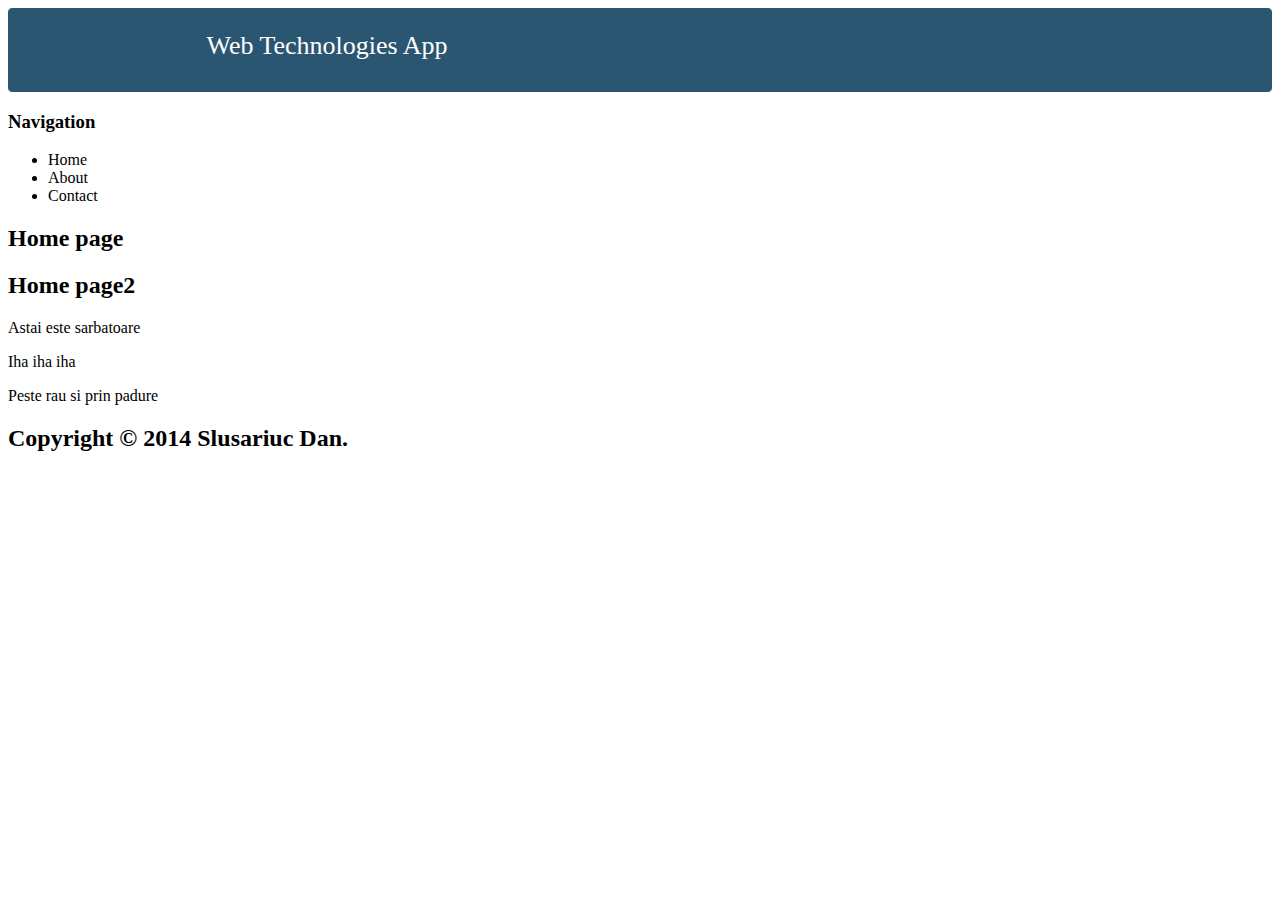
<file: FileHtml.html>
<html>
<head>
    <title>Web Technologies App</title>
    <link rel="stylesheet" type="text/css" href="FileCSS.css"/>
</head>
<body>
<div id="container">
    <div id="header">
        <h1>Web Technologies App</h1>
    </div>
    <div id="content">
        <div id="nav"></div>
        <h3>Navigation</h3>
        <ul>
            <li>Home</li>
            <li>About</li>
            <li>Contact</li>
        </ul>
        <div id="main">
            <h2>Home page</h2>
            <h2>Home page2</h2>
            <p> Astai este sarbatoare</p>
            <p>Iha iha iha</p>
            <p>Peste rau si prin padure</p>
        </div>
    </div>
    <div id="footer">
        <h2>Copyright &copy; 2014 Slusariuc Dan.</h2>
    </div>
</div>
</body>
</html>
</file>
<file: FileCSS.css>
#header {

    color: white;
    height: 4.5em;
    width: available;
    text-align: center;
    line-height: normal;
    border: 1px solid #2b5672;
    border-radius: 4px;
    background: #2b5672;
    padding: 5px;

}
h1{
    margin-right: 50%;
    font-family: "Arial Rounded MT Bold";
    font-size: 26px;
    font-weight: normal;
}
</file>
